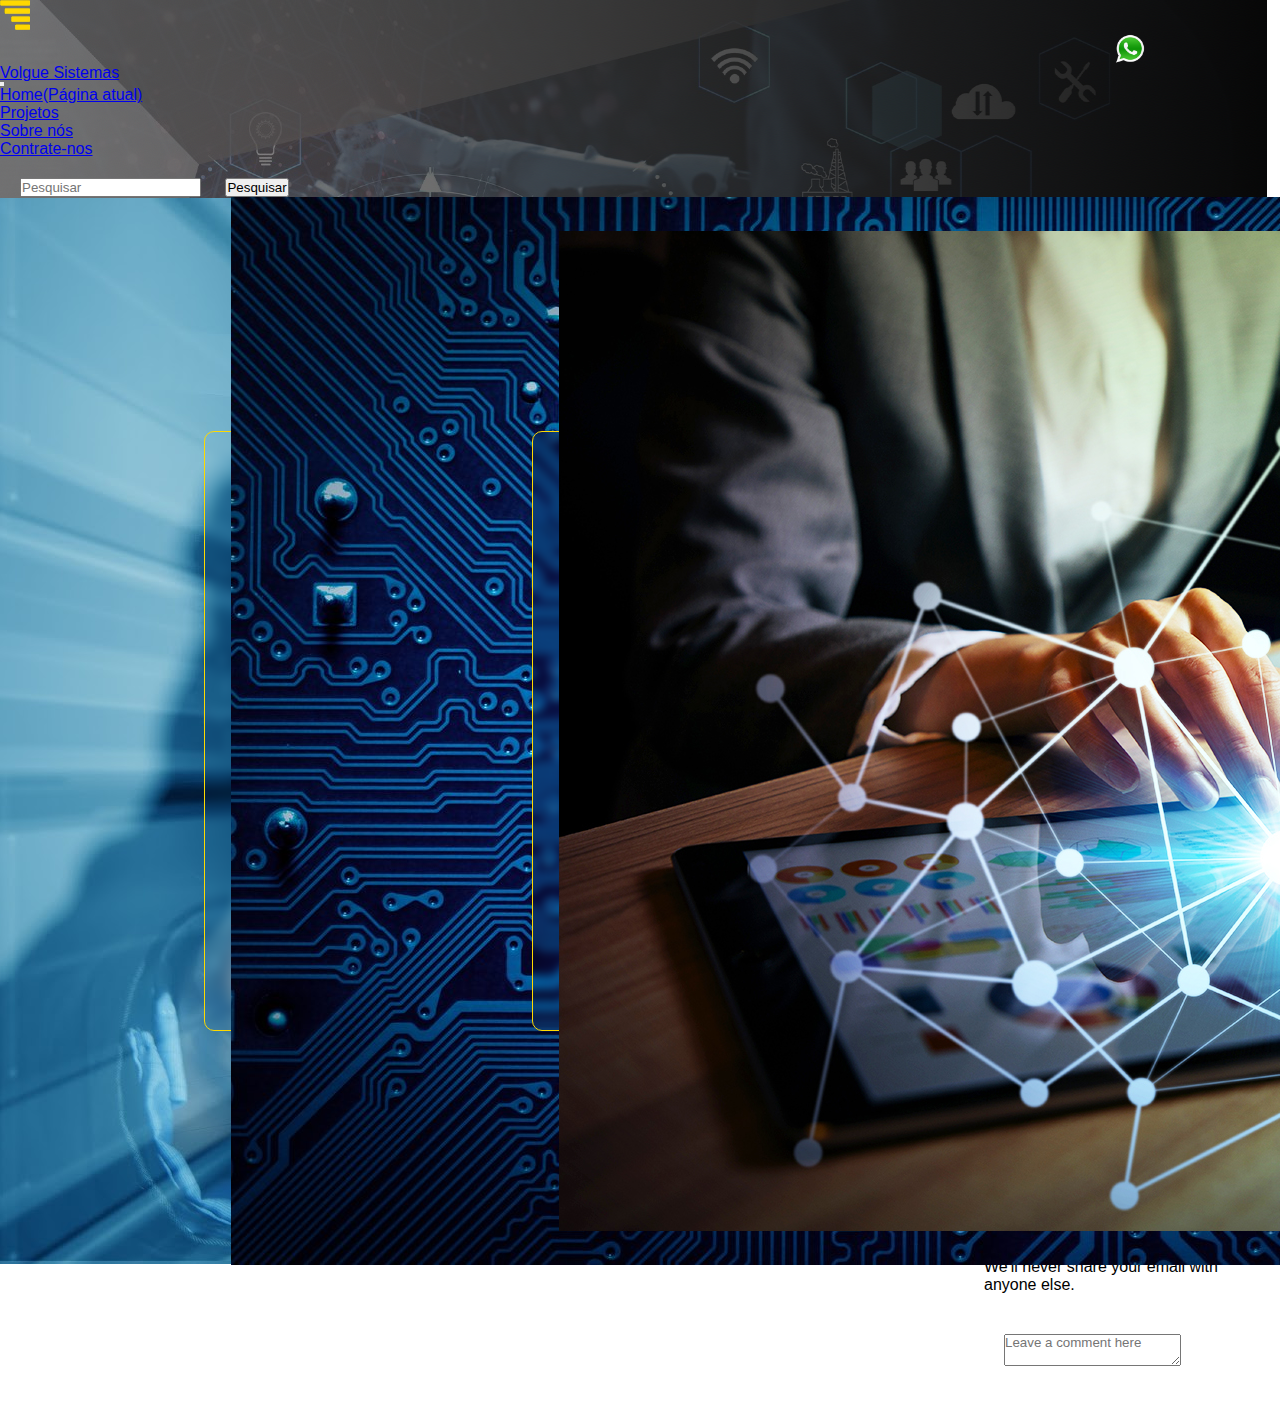
<file: index.html>
<!DOCTYPE html>
<html lang="pt-br">
<head>
    <meta charset="UTF-8">
    <meta name="viewport" content="width=device-width, initial-scale=1.0">
    <title>Volgue Serviços</title>
    <link rel="icon" type="image/x-icon" href="Imagem do WhatsApp de 202g4-04-07 à(s) 23.50.10_234727ad.jpg">
    <link rel="stylesheet" href="index.css">
    <link rel="icon" type="image/x-icon" href="img/unnamed (1).png">
    <link href="https://unpkg.com/aos@2.3.1/dist/aos.css" rel="stylesheet">
    <link rel="stylesheet" href="https://stackpath.bootstrapcdn.com/bootstrap/4.1.3/css/bootstrap.min.css" integrity="sha384-MCw98/SFnGE8fJT3GXwEOngsV7Zt27NXFoaoApmYm81iuXoPkFOJwJ8ERdknLPMO" crossorigin="anonymous">
    <script src="https://code.jquery.com/jquery-3.3.1.slim.min.js" integrity="sha384-q8i/X+965DzO0rT7abK41JStQIAqVgRVzpbzo5smXKp4YfRvH+8abtTE1Pi6jizo" crossorigin="anonymous"></script>
    <script src="https://cdnjs.cloudflare.com/ajax/libs/popper.js/1.14.3/umd/popper.min.js" integrity="sha384-ZMP7rVo3mIykV+2+9J3UJ46jBk0WLaUAdn689aCwoqbBJiSnjAK/l8WvCWPIPm49" crossorigin="anonymous"></script>
    <script src="https://stackpath.bootstrapcdn.com/bootstrap/4.1.3/js/bootstrap.min.js" integrity="sha384-ChfqqxuZUCnJSK3+MXmPNIyE6ZbWh2IMqE241rYiqJxyMiZ6OW/JmZQ5stwEULTy" crossorigin="anonymous"></script>
    <style>
      @import url("https://fonts.googleapis.com/css2?family=Abril+Fatface&family=Playfair+Display:ital,wght@0,400..900;1,400..900&family=Poppins:ital,wght@0,100;0,200;0,300;0,400;0,500;0,600;0,700;0,800;0,900;1,100;1,200;1,300;1,400;1,500;1,600;1,700;1,800;1,900&family=Roboto+Slab:wght@100..900&family=Whisper&display=swap");
      </style>
      <style>
        *{
          margin: 0;
          padding: 0;
          box-sizing: border-box;
          font-family: Arial, Helvetica, sans-serif;
        }
   div.container__{
    
    width: 100%;
    max-width: 600px;
    background-color: aquamarine;
    backdrop-filter: blur(5px);
    -webkit-backdrop-filter: blur(5px);
    position: absolute;
    background-color: transparent;
    top: 35%;
    left: 50%;
    transform: translate(-50%, -50%);
    padding: 15px 2%;
    color: #fff;
    border: 1px solid #fae900;
    border-radius: 10px;
    align-items: center;
    text-align: center;
   }
   </style>
  
   
      </style>
      <style>
        .body{
          background: #fae900;
        }
      </style>
</head>
<body>
  <div class="container__">
  <h4>Empresa de TI, especializada em um sistema de armazenamento sendo desenvolvido para armazenamento.</h4>
<p> Desenvolvendo o melhor para nossos clientes!</p>
  </div>
    <div id="container">
        <!-- Barra de cima -->
      
     <nav class="navbar navbar-dark bg-dark"><!-- dark -->  
      <nav class="navbar navbar-dark bg-dark">
        <a class="navbar-brand" href="#">
          <img src="img/unnamed (1).png" width="30" height="30" alt="">
          <a href="https://www.instagram.com/volgue_oficial?igsh=aGp3cHRtZXhxeTIy">
            <img class="icone" src="img/whats.png"alt="Ícone" width="30" height="30"></i> </a>
        <a class="navbar-brand" href="#">Volgue Sistemas</a>
        <button class="navbar-toggler" type="button" data-toggle="collapse" data-target="#navbarNav" aria-controls="navbarNav" aria-expanded="false" aria-label="Alterna navegação">
          <span class="navbar-toggler-icon"></span>
        </button>
        <div class="collapse navbar-collapse" id="navbarNav">
          <ul class="navbar-nav">
            <li class="nav-item active">
              <a class="nav-link" href="#">Home<span class="sr-only">(Página atual)</span></a>
            </li>
            <li class="nav-item">
              <a class="nav-link" href="#">Projetos</a>
            </li>
            <li class="nav-item">
              <a class="nav-link" href="#">Sobre nós</a>
            </li>
            <li class="nav-item">
              <a class="nav-link" href="#">Contrate-nos</a>
            </li>
        </ul>
            <nav class="navbar navbar-dark bg-dark"> <!-- dark -->
            <div class="container-fluid">
            <div class="navbar-collapse collapse w-200 order-1 order-md-0 dual-collapse2">
                <ul class="navbar-nav mr-auto">
                  <!-- barra de pesquisa -->
                </ul>
                <form class="form-inline ml-auto" style="width: auto;">
                  <input class="form-control mr-sm-2" type="search" placeholder="Pesquisar" aria-label="Pesquisar">
                  <button class="btn btn-dark my-2 my-sm-0" type="submit">Pesquisar</button>
                </form>
               </div>
              </div>
             </div>
            </nav>
           </nav>
          </div>
         </div>
        </nav>
        <br>
        <br> <br><br> <br><br> <br>
        <div class="card border-warning mb-3 shadow-lg p-3 mb-5 bg-body-tertiary rounded" style="width: 18rem;">
          <img 
          data-aos="fade-up"
          data-aos-duration="800"
          data-aos-easing="ease-in-out"
          src="img/e-gov.jpg" class="card-img-top" alt=""/>
          <div class="card-body">
            <h6 class="card-title dark-text-emphasis">Sistemas de ARMAZENAMENTOS</h6>
            <p 
            data-aos="fade-up"
            data-aos-duration="800"
            data-aos-easing="ease-in-out"
            class="card-text">Empresa de TI, especializada em um sistema de armazenamento sendo desenvolvido para armazenamento.</p><br>
            <a href="#" class="btn btn-warning">Saiba mais</a>
          </div>
        </div>
        <div class="card border-warning mb-3 shadow-lg p-3 mb-5 bg-body-tertiary rounded" style="width: 18rem;">
          <img 
          data-aos="fade-up"
          data-aos-delay="600"
          data-aos-duration="800"
          data-aos-easing="ease-in-out"
          src="img/technology-background-1632715.jpg" class="card-img-top" alt="...">
          <div class="card-body">
            <h6 class="card-title">Sistemas de ARMAZENAMENTOS</h6>
            <p
            data-aos="fade-up"
          data-aos-delay="600"
          data-aos-duration="800"
          data-aos-easing="ease-in-out"
             class="card-text">Empresa de TI, especializada em um sistema de armazenamento sendo desenvolvido para armazenamento.</p><br>
            <a href="#" class="btn btn-warning">Saiba mais</a>
          </div>
        </div>
        <div class="card border-warning mb-3 shadow-lg p-3 mb-5 bg-body-tertiary rounded" style="width: 18rem;">
          <img 
            data-aos="fade-up"
            data-aos-delay="300"
            data-aos-duration="800"
            data-aos-easing="ease-in-out"
          src="img/economia-digital-20170730-001-copy.jpg" class="card-img-top " alt="...">
          <div class="card-body">
            <h6 class="card-title">Sistemas de ARMAZENAMENTOS</h6>
            <p
            data-aos="fade-up"
            data-aos-delay="300"
            data-aos-duration="800"
            data-aos-easing="ease-in-out"
            class="card-text">Empresa de TI, especializada em um sistema de armazenamento sendo desenvolvido para armazenamento.</p><br>
            <a href="#" class="btn btn-warning">Saiba mais</a>
          </div>
        </div>

        <style>
.border-warning
{
    width: 100%;
    max-width: 600px;
    max-height: 600px;
    background-color: aquamarine;
    backdrop-filter: blur(5px);
    -webkit-backdrop-filter: blur(5px);
    background-color: transparent;
    top: 10%;
    left: 23%;
    transform: translate(-50%, -50%);
    padding: 15px 2%;
    color: #fff;
    border: 1px solid #ffd900;
    border-radius: 10px;
    
    
 
          }
          </style>
      <script src="https://unpkg.com/aos@2.3.1/dist/aos.js"></script>
      <script>
          AOS.init();
        </script>
    </div>
  </div>
  <br><br><br><br><br><br><br><br><br><br><br><br><br><br><br><br><br><br><br><br><br><br><br><br>
  <div class="fale-conosco">
  <h4>Fale Conosco</h4>
</div>
  <style>
    .fale-conosco{
    text-align: center;
    }
  </style>
  <form>
    <div class="mb-3">
      <label for="exampleInputEmail1" class="form-label">Email address</label>
      <input type="email" class="form-control" id="exampleInputEmail1" aria-describedby="emailHelp">
      <div id="emailHelp" class="form-text">We'll never share your email with anyone else.
      </div>
      <div class="form-floating">
        <textarea class="form-control" placeholder="Leave a comment here" id="floatingTextarea"></textarea>
        
      </div>
</body>

</html>
</file>
<file: index.css>
* {
    padding: 10;
    margin: 0;
    box-sizing: border-box;   
}
.header{
  background: fixed;
  background-color: black;
}
.whisper-regular {
    font-family: "Whisper", cursive;
    font-weight: 400;
    font-style: normal;
  }
.br{
    background-color: black;
}
body{
   
    width: 100%;
    height: 100%;
    background: (linear-gradient(#ffffff));
}
/* IMAGEM DE FUNDO */
#container {
    width: 99vw;
    height: 65vh;
    background: url(img/unnamed.jpg); 
}
.card-title{
  color: #000;
}
.card-text{
  text-align: center;
  border-radius: 0%;
  border: 0cap;
  margin: 0%;
  border-top: 0cap;
  justify-content: center;
  display: flex;
  color: black;
}
.border-warning{
  align-items: center;
   justify-content: space-around;
   width: 30%;
   height: 30%;
   align-items: center;
   background-color: rgb(31, 31, 36);
   text-align: justify;
}
.card{
  width: auto;
  height: auto;
  float: left;
  align-items: center;
  margin: 66px;
  border: 8px;
  border-radius: 3px;
}  
.form{
  width: 100%;
  height: 100%;
  background-color: aqua;
}
.card-body{
 text-align:center ;
 color: rgb(255, 255, 255);
}
.navbar-expand-lg {
    margin-left: auto;
 
    display: flex;
    align-items: center;
    column-gap: 740px;
}
#headar{
    background-color: black;
}
head {
    background-color: black;
}

#conteiner-img::after{
    content: '';
    width:inherit ;
    height: inherit ;
    position: fixed;
    inset: 150;
    background: linear-gradient(109deg, rgba(10, 12, 16, 0.99) 15%, rgba(10, 12, 16, 0.7) 50%, rgba(10, 12, 16, 0.99) 85%);
}
#form.input{
    text-align: left;
    column-gap: 2004px;
}
.form-control{
  align-items: center;
  margin-top: 20%;
  margin: 20px;
}
.form-floating{
  align-items: center;
  margin-top: 20%;
  margin: 20px;
}
.bg-navbar{
background-color:black
}
.alert alert-warning {
    display: flex;
    justify-content: center;
    align-items: center;
    height: 100px; /* adjust the height as needed */
}
h1 {
    text-align: center;
    width: 50%;
    height: 50px;
}
h4{
    align-items: center;
    text-align: center;
  }
  .conteiner_{
    display: flex;
    justify-content: center;
    align-items: center;
  }
 .col{
    width: 1900%;
    height: 1000%;
    max-width: 1700px;
    display: flex;
  
    text-align: center;
    align-items: center;
 }
 .nav.link{
    margin-top: 5px;
    margin-bottom: 10px;
 }
 .card-body{
    width: 100%;  
}
.p {
    text-align: center;
    align-items: center;
    font-family: Arial, Helvetica, sans-serif;
}
.navbar-toggler{
    justify-content: center;
    align-items: center;
}
.container{
    position: relative;
}
.icone{
    position: relative;
    display: flex;
    left: 1115px;
}
.fale-conosco{
    text-align: center;
    font-family: Arial, Helvetica, sans-serif;
    text-decoration: overline;
    text-decoration-color:rgb(255, 208, 0)
}
.navbar-toggler{
    position: relative;
    display: flex;
}
.card{
    text-align: center;
    column-gap: normal;
    display: flex;
    align-items: center;
}
.icone img{
    width: 50%;
    height: 50%;
}
.row-cols-1{
    align-items: center;
    display: flex;
    justify-content: center;
    width: 80%;
    height: 80%;
    max-width: 140%;
    background-color: rgb(31, 31, 36);
}
.row{
  align-items: center;
    display: flex;
    justify-content: center;
    width: auto;
    height: auto;
    max-width: 140%;
    background-color: rgb(31, 31, 36);
}
.border-card-body{
    background-color: #fae900;
}
h4{

    text-align: center;
    align-items: center;
    font-family: Arial, Helvetica, sans-serif;
}
h6 {
    color: #000;
    text-align: center;
    align-items: center;
    font-family: Arial, Helvetica, sans-serif;
    text-decoration: underline;
    text-decoration-color:rgb(255, 208, 0)
}
.mb-3{
    align-items: center;
    margin-top: 20%;
    margin: 20px;
}
.btn-primary{
    margin-top: 20%;
    margin: 20px;
}
h3{
    text-align: center;
    text-decoration: underline;
    font-family: Arial, Helvetica, sans-serif;
    font-size: 100px;
    font-family: Arial, Helvetica, sans-serif;
    text-align: justify;
  }
.roboto-slab-uniquifier {
  font-family: "Roboto Slab", serif;
  font-optical-sizing: auto;
  font-weight: weight;
  font-style: normal;
}
.poppins-thin {
    font-family: "Poppins", sans-serif;
    font-weight: 100;
    font-style: normal;
}
  .poppins-extralight {
    font-family: "Poppins", sans-serif;
    font-weight: 200;
    font-style: normal;
  }
  
  .poppins-light {
    font-family: "Poppins", sans-serif;
    font-weight: 300;
    font-style: normal;
  }
  
  .poppins-regular {
    font-family: "Poppins", sans-serif;
    font-weight: 400;
    font-style: normal;
  }
  
  .poppins-medium {
    font-family: "Poppins", sans-serif;
    font-weight: 500;
    font-style: normal;
  }
  
  .poppins-semibold {
    font-family: "Poppins", sans-serif;
    font-weight: 600;
    font-style: normal;
  }
  
  .poppins-bold {
    font-family: "Poppins", sans-serif;
    font-weight: 700;
    font-style: normal;
  }
  
  .poppins-extrabold {
    font-family: "Poppins", sans-serif;
    font-weight: 800;
    font-style: normal;
  }
  
  .poppins-black {
    font-family: "Poppins", sans-serif;
    font-weight: 900;
    font-style: normal;
  }
  
  .poppins-thin-italic {
    font-family: "Poppins", sans-serif;
    font-weight: 100;
    font-style: italic;
  }
  
  .poppins-extralight-italic {
    font-family: "Poppins", sans-serif;
    font-weight: 200;
    font-style: italic;
  }
  
  .poppins-light-italic {
    font-family: "Poppins", sans-serif;
    font-weight: 300;
    font-style: italic;
  }
  
  .poppins-regular-italic {
    font-family: "Poppins", sans-serif;
    font-weight: 400;
    font-style: italic;
  }
  
  .poppins-medium-italic {
    font-family: "Poppins", sans-serif;
    font-weight: 500;
    font-style: italic;
  }
  
  .poppins-semibold-italic {
    font-family: "Poppins", sans-serif;
    font-weight: 600;
    font-style: italic;
  }
  
  .poppins-bold-italic {
    font-family: "Poppins", sans-serif;
    font-weight: 700;
    font-style: italic;
  }
  
  .poppins-extrabold-italic {
    font-family: "Poppins", sans-serif;
    font-weight: 800;
    font-style: italic;
  }
  
  .poppins-black-italic {
    font-family: "Poppins", sans-serif;
    font-weight: 900;
    font-style: italic;
  }


.playfair-display-uniquifier {
  font-family: "Playfair Display", serif;
  font-optical-sizing: auto;
  font-weight: weight;
  font-style: normal;
}
.abril-fatface-regular {
    font-family: "Abril Fatface", serif;
    font-weight: 400;
    font-style: normal;
  }
</file>
